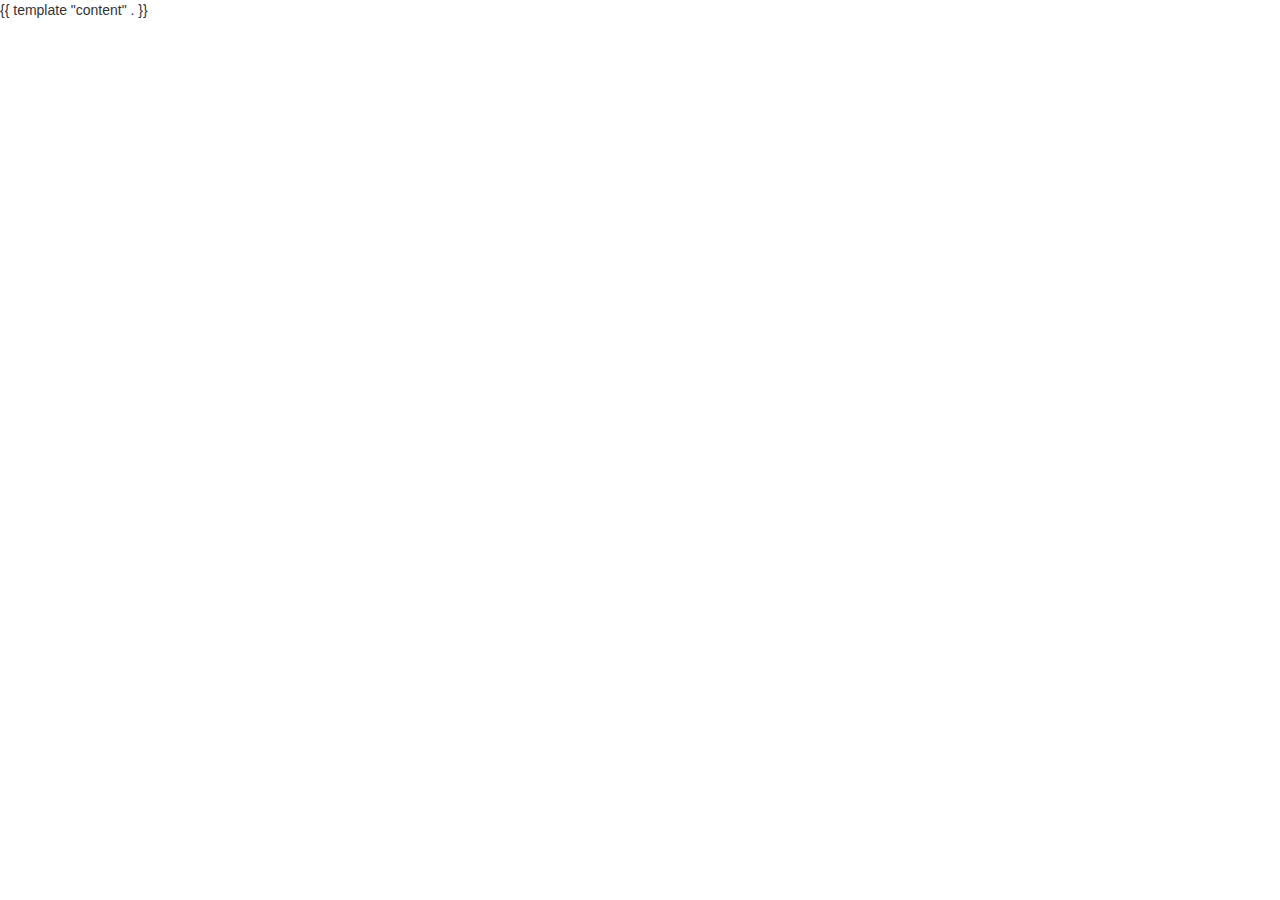
<file: static/_base.html>
<!DOCTYPE html>
<html>
  <head>
    <meta charset="utf-8">
    <meta http-equiv="X-UA-Compatible" content="IE-edge">
    <meta name="viewport" content="width=device-width, initial-scale=1">
    <title>ORBIT FarmVille</title>
    <link rel="stylesheet" href="http://maxcdn.bootstrapcdn.com/bootstrap/3.2.0/css/bootstrap.min.css"> 
    <script src="https://ajax.googleapis.com/ajax/libs/jquery/1.11.1/jquery.min.js"></script>
  </head>
  <body> 
    {{ template "content" . }}
    
    <script src="http://maxcdn.bootstrapcdn.com/bootstrap/3.2.0/js/bootstrap.min.js"></script>
  </body>
</html>
</file>
